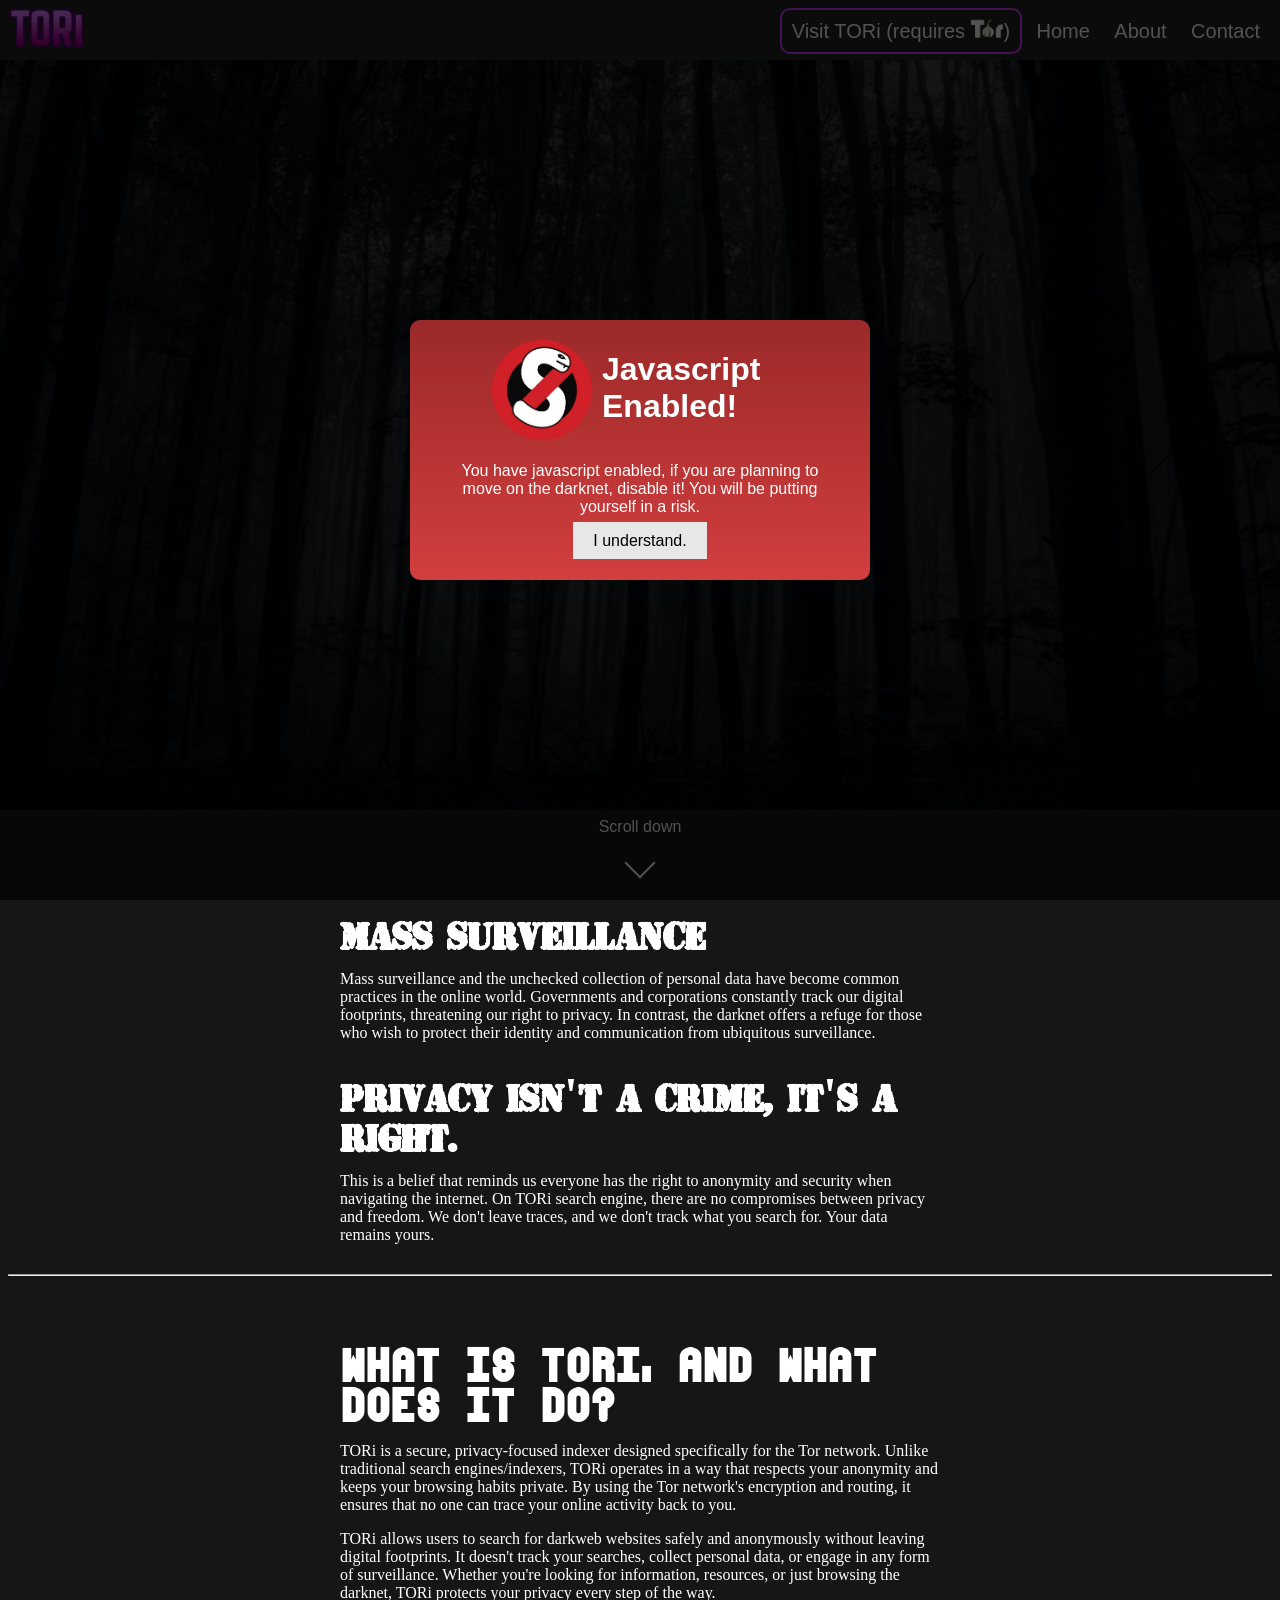
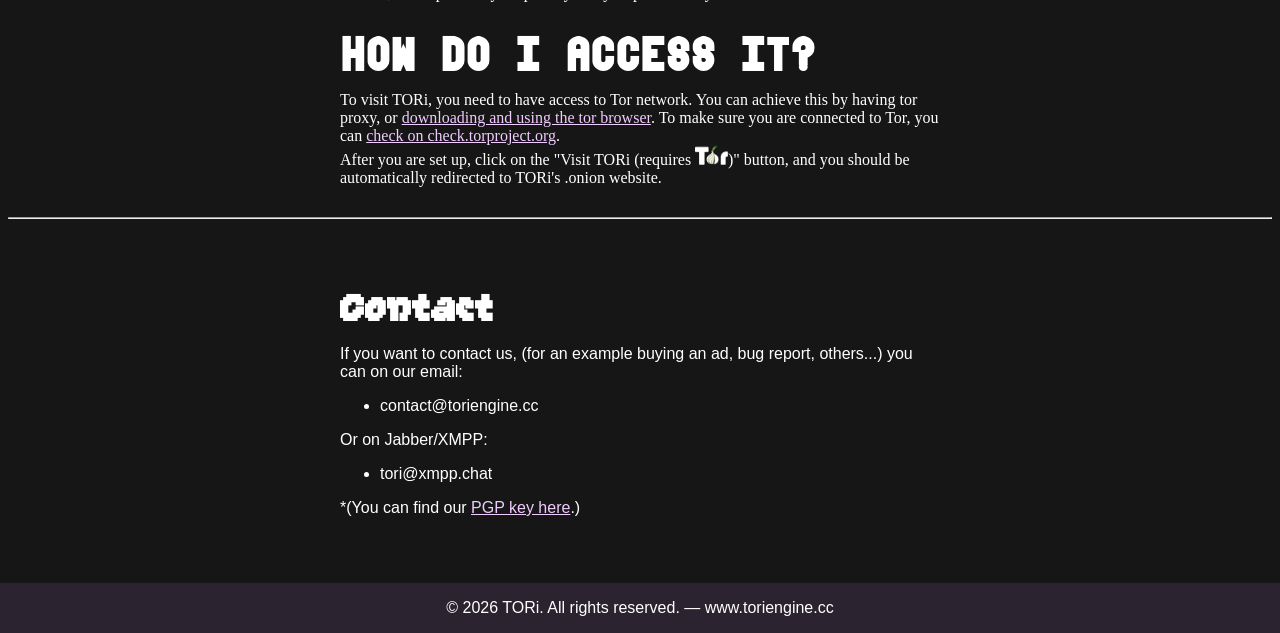
<file: index.html>
<!DOCTYPE html>
<html lang="en">
<head>
    <meta charset="UTF-8">
    <meta name="viewport" content="width=device-width, initial-scale=1.0">
    
    <title>TORi Dark Web Search Engine - Privacy & Anonymous Browsing - www.toriengine.cc</title>
    <meta name="description" content="TORi is a powerful dark web search engine offering secure and anonymous browsing. Find deep web sites, forums, and hidden services with TORi.">
    <meta name="keywords" content="dark web, dark web search engine, anonymous browsing, TOR, deep web, privacy, hidden services">
    <meta name="robots" content="index, follow">
    
    <meta property="og:title" content="TORi Dark Web Search Engine - Privacy & Anonymous Browsing">
    <meta property="og:description" content="Explore the dark web securely with TORi, an anonymous search engine for hidden services.">
    <meta property="og:image" content="assets/share_banner.png">
    <meta property="og:url" content="https://www.toriengine.cc">
    <meta property="og:type" content="website">
    
    <meta name="twitter:card" content="summary_large_image">
    <meta name="twitter:title" content="TORi Dark Web Search Engine - Privacy & Anonymous Browsing">
    <meta name="twitter:description" content="Find hidden websites and forums with TORi, a secure and anonymous search engine for the dark web.">
    <meta name="twitter:image" content="assets/share_banner.png">
    
    <link rel="shortcut icon" href="assets/icon.png" type="image/png">
    <link rel="stylesheet" href="styles/global.css">
</head>
<body>
    <input type="checkbox" id="close-javascript-warning" class="close-javascript-warning-checkbox">
    <div class="javascript-warning">
        <div class="javascript">
            <div class="javascript-warning-titles">
                <img src="assets/detail/noscript.png" class="javascript-warning-img">
                <h1>Javascript Enabled!</h1>
            </div>
            <p>You have javascript enabled, if you are planning to move on the darknet, disable it! You will be putting yourself in a risk.</p>
            <label for="close-javascript-warning" class="close-javascript-warning-label">I understand.</label>
        </div>
    </div>
    <noscript>
        <style>
            .javascript-warning {
                display: none;
            }
        </style>
    </noscript>

    <div class="top-banner">
        <a href="https://www.toriengine.cc/"><img src="assets/title.png" class="top-banner-title"></a>
        <div class="top-banner-links">
            <a href="redirect.html" class="top-banner-link" id="top-banner-selected">Visit TORi (requires <img src="assets/detail/tor.png" id="top-banner-hamburger-link-special-icon">)</a>
            <a href="https://www.toriengine.cc/" class="top-banner-link">Home</a>
            <a href="#about" class="top-banner-link">About</a>
            <a href="#contact" class="top-banner-link">Contact</a>
        </div>
        <a href="redirect.html" class="top-banner-link" id="top-banner-link-special">Visit TORi (<img src="assets/detail/tor.png" id="top-banner-hamburger-link-special-icon">)</a>
        <input type="checkbox" id="top-banner-hamburger-toggle" class="top-banner-toggle-hamburger">
        <label for="top-banner-hamburger-toggle" class="top-banner-hamburger-toggle-label"><img src="assets/detail/menu.png" class="top-banner-menu-icon"></label>
        <div class="top-banner-hamburger-content">
            <label for="top-banner-hamburger-toggle" class="top-banner-hamburger-toggle-label">
                <div class="top-banner-hamburger-close-align">
                    <img src="assets/detail/close.png" class="top-banner-generic-icon">
                    <p id="top-banner-hamburger-close-text">Close</p>
                </div>
            </label>
            <div class="top-banner-hamburger-links">
                <a href="redirect.html" class="top-banner-hamburger-link" id="top-banner-hamburger-link-special">Visit TORi (requires <img src="assets/detail/tor.png" id="top-banner-hamburger-link-special-icon">)</a>
                <a href="https://www.toriengine.cc/" class="top-banner-hamburger-link" id="top-banner-hamburger-selected">Home</a>
                <a href="#about" class="top-banner-hamburger-link">About</a>
                <a href="#contact" class="top-banner-hamburger-link">Contact</a>
            </div>
            <img src="assets/title.png" class="top-banner-hamburger-tori-logo">
            <p class="gray" id="top-banner-hamburger-legal-text">&copy; 2026 TORi. All rights reserved.</p>
            <p class="gray" id="top-banner-hamburger-legal-text">www.toriengine.cc</p>
        </div>
    </div>

    <div class="user-notification" style="display:none;">
        <p>TORi is currently down!</p>
    </div>
    
    <div class="banner">
        <img class="banner-img" src="assets/backgrounds/darknet_means_freedom.png">
    </div>
    <div class="banner-hit"></div>

    <p class="scroll-down-text" id="scroll-down-text-banner">Scroll down</p>
    <span class="scroll-down"></span>
    
    <div class="kinda-centered">
        <h1 class="army-rust-font" id="align-left">Mass surveillance</h1>
        <p class="times-font">Mass surveillance and the unchecked collection of personal data have become common practices in the online world. Governments and corporations constantly track our digital footprints, threatening our right to privacy. In contrast, the darknet offers a refuge for those who wish to protect their identity and communication from ubiquitous surveillance.</p>
        <h1 class="army-rust-font" id="align-left">Privacy isn't a crime, it's a right.</h1>
        <p class="times-font">This is a belief that reminds us everyone has the right to anonymity and security when navigating the internet. On TORi search engine, there are no compromises between privacy and freedom. We don't leave traces, and we don't track what you search for. Your data remains yours.</p>
    </div>

    <hr id="about">

    <div class="kinda-centered">
        <h1 class="absender-font">What is TORi, and what does it do?</h1>
        <p class="times-font">TORi is a secure, privacy-focused indexer designed specifically for the Tor network. Unlike traditional search engines/indexers, TORi operates in a way that respects your anonymity and keeps your browsing habits private. By using the Tor network's encryption and routing, it ensures that no one can trace your online activity back to you.</p>
        <p class="times-font">TORi allows users to search for darkweb websites safely and anonymously without leaving digital footprints. It doesn't track your searches, collect personal data, or engage in any form of surveillance. Whether you're looking for information, resources, or just browsing the darknet, TORi protects your privacy every step of the way.</p>
        <h1 class="absender-font">How do I access it?</h1>
        <p class="times-font">To visit TORi, you need to have access to Tor network. You can achieve this by having tor proxy, or <a href="https://www.torproject.org/download/" target="_blank">downloading and using the tor browser</a>. To make sure you are connected to Tor, you can <a href="https://check.torproject.org/" target="_blank">check on check.torproject.org</a>.<br>After you are set up, click on the <span id="unbreakable">"Visit TORi (requires <img src="assets/detail/tor.png" id="top-banner-hamburger-link-special-icon">)"</span> button, and you should be automatically redirected to TORi's .onion website.</p>
    </div>

    <hr id="contact">

    <div class="kinda-centered">
        <h1 class="grapesoda-font">Contact</h1>
        <p>If you want to contact us, (for an example buying an ad, bug report, others...) you can on our email:</p>
        <ul>
            <li>contact@toriengine.cc</li>
        </ul>
        <p>Or on Jabber/XMPP:</p>
        <ul>
            <li>tori@xmpp.chat</li>
        </ul>
        <p>*(You can find our <a href="pgp.txt">PGP key here</a>.)</p>
    </div>

    <footer>
        <p>&copy; 2026 TORi. All rights reserved. — www.toriengine.cc</p>
    </footer>
</body>
</html>
</file>
<file: styles/global.css>
body {
    font-family: 'Trebuchet MS', 'Lucida Sans Unicode', 'Lucida Grande', 'Lucida Sans', Arial, sans-serif;
    background-color: #161616;
    color: #ffffff;
}

.user-notification {
    background-color: #ff5252;
    width: 100vw;
    color: #ffffff;
    padding: 10px 10px;
    top: 60px;
    position: fixed;
    left: 0px;
    text-align: center;
}

@font-face {
    font-family: 'Army-Rust';
    src: url('../fonts/army_rust/ARMY\ RUST.ttf') format('truetype');
    font-weight: normal;
    font-style: normal;
}

@font-face {
    font-family: 'Absender';
    src: url('../fonts/absender/absender1.ttf') format('truetype');
    font-weight: normal;
    font-style: normal;
}

@font-face {
    font-family: 'Grapesoda';
    src: url('../fonts/grapesoda_2/GrapeSoda.ttf') format('truetype');
    font-weight: normal;
    font-style: normal;
}

.army-rust-font {
    line-height: 40px;
    font-size: 50px;
    font-family: Army-Rust;
    margin-bottom: 0px;
}

.absender-font {
    line-height: 40px;
    font-size: 50px;
    font-family: Absender;
    margin-bottom: 0px;
}

.grapesoda-font {
    line-height: 40px;
    font-size: 50px;
    font-family: Grapesoda;
    margin-bottom: 0px;
}

.times-font {
    font-family: 'Times New Roman', Times, serif;
}

.gray {
    color: gray;
}

a {
    color: #f1ccff;
}

#unbreakable {
    white-space: nowrap;
}

.kinda-centered {
    margin: auto;
    width: 90%;
    max-width: 600px;
}

#align-left {
    text-align: left;
}

hr {
    margin-top: 30px;
    margin-bottom: 70px;
}

.javascript-warning {
    position: fixed;
    width: 100vw;
    height: 100vh;
    display: flex;
    justify-content: center;
    top: 0px;
    align-items: center;
    background-color: #000000ad;
    z-index: 7776;
    left: 0px;
    opacity: 0;
    animation: fadeIn 1s forwards;
}

.javascript {
    background: #d44c4c;
    background: linear-gradient(0deg, rgb(211, 62, 62) 0%, rgb(155, 41, 41) 100%);
    position: fixed;
    z-index: 7777;
    padding: 30px 30px;
    padding-top: 10px;
    border-radius: 10px;
    max-width: 400px;
    margin: auto;
    text-align: center;
}

.javascript-warning-img {
    position: relative;
    top: 10px;
    margin-right: 10px;
    height: 100px;
}

.javascript-warning-titles {
    margin-left: 13%;
    text-align: left;
    display: flex;
}


.close-javascript-warning-checkbox {
    display: none;
}

.close-javascript-warning-label {
    cursor: pointer;
    padding: 10px 20px;
    background-color: rgb(231, 231, 231);
    color: rgb(0, 0, 0);
}

.close-javascript-warning-checkbox:checked + .javascript-warning {
    display: none;
}

.top-banner {
    z-index: 666;
    position: fixed;
    display: flex;
    align-items: center;
    background-color: #252525;
    width: 100vw;
    height: 60px;
    left: 0;
    top: 0;
}

.top-banner-title {
    height: 40px;
    padding: 10px 10px;
}

.top-banner-link {
    padding: 10px;
    font-size: 20px;
    color: white;
    text-decoration: none;
}

.top-banner-links {
    width: 100%;
    padding-right: 10px;
    text-align: right;
}

#top-banner-selected {
    border: 2px solid #c73bff;
    border-radius: 10px;
}

.top-banner-generic-icon {
    cursor: pointer;
    height: 25px;
}

.top-banner-menu-icon {
    padding-right: 10px;
    cursor: pointer;
    height: 25px;
}

#top-banner-link-special {
    border: 2px solid #c73bff;
    border-radius: 10px;
    white-space: nowrap;
    margin-right: 20px;
    display: none;
}

@media (min-width: 700px) {
    .top-banner-menu-icon {
        display: none;
    }
    #top-banner-link-special {
        display: none;
    }
}

@media (max-width: 700px) {
    .top-banner-menu-icon {
        display: block;
    }
    .top-banner-link {
        display: none;
    }
    #top-banner-link-special {
        display: flex;
    }
}

.top-banner-toggle-hamburger {
    display: none;
}

.top-banner-hamburger-toggle-label {
    cursor: pointer;
    font-size: 18px;
    font-weight: bold;
}

.top-banner-hamburger-content {
    position: fixed;
    display: none;
    background-color: #252525;
    border: #3d3d3d 2px solid;
    width: 90vw;
    height: 100vh;
    right: 0px;
    top: 0px;
}

.top-banner-toggle-hamburger:checked + .top-banner-hamburger-toggle-label + .top-banner-hamburger-content {
    display: block;
}

#top-banner-hamburger-close-text {
    position: relative;
    bottom: 16px;
    left: 10px;
}

.top-banner-hamburger-close-align {
    margin: 10px 10px;
    display: flex;
}

.top-banner-hamburger-links {
    display: grid;
}

.top-banner-hamburger-link {
    font-size: 23px;
    color: white;
    text-decoration: none;
    padding: 10px 10px;
    border: #ffffff 1px solid;
    border-radius: 5px;
    margin-left: 10px;
    margin-right: 10px;
    margin-bottom: 10px;
}

#top-banner-hamburger-link-special {
    color: #f0caff;
    border: 2px solid #c73bff;
}

#top-banner-hamburger-link-special-icon {
    height: 20px;
}

.top-banner-hamburger-tori-logo {
    align-items: center;
    display: flex;
    padding-top: 20vh;
    margin: auto;
    height: 30px;
}

#top-banner-hamburger-legal-text {
    text-align: center;
}

.banner-img {
    position: absolute;
    height: 90vh;
    width: 100vw;
    object-fit: cover;
    z-index: -1;
    left: 0px;
    top: 0px;
}

.banner-hit {
    height: 90vh;
}

.scroll-down {
  display: inline-block;
  width: 20px;
  height: 20px;
  border: solid 2px #ffffff;
  border-width: 0 2px 2px 0;
  transform: rotate(45deg);
  animation: scroll 1s infinite alternate;
  margin: auto;
  display: flex;
  margin-bottom: 40px;
}

@keyframes scroll {
  0% {
    transform: translateY(-15px) rotate(45deg);
  }
  100% {
    transform: translateY(-10px) rotate(45deg);
 }
}

.scroll-down-text {
    text-align: center;
    margin-top: 0px;
}

@keyframes fadeIn {
    0% {
        opacity: 0;
    }
    100% {
        opacity: 1;
    }
}

footer {
    margin-top: 50px;
    position: absolute;
    left: 0px;
    background-color: #2c2330;
    width: 100vw;
    text-align: center;
}
</file>
